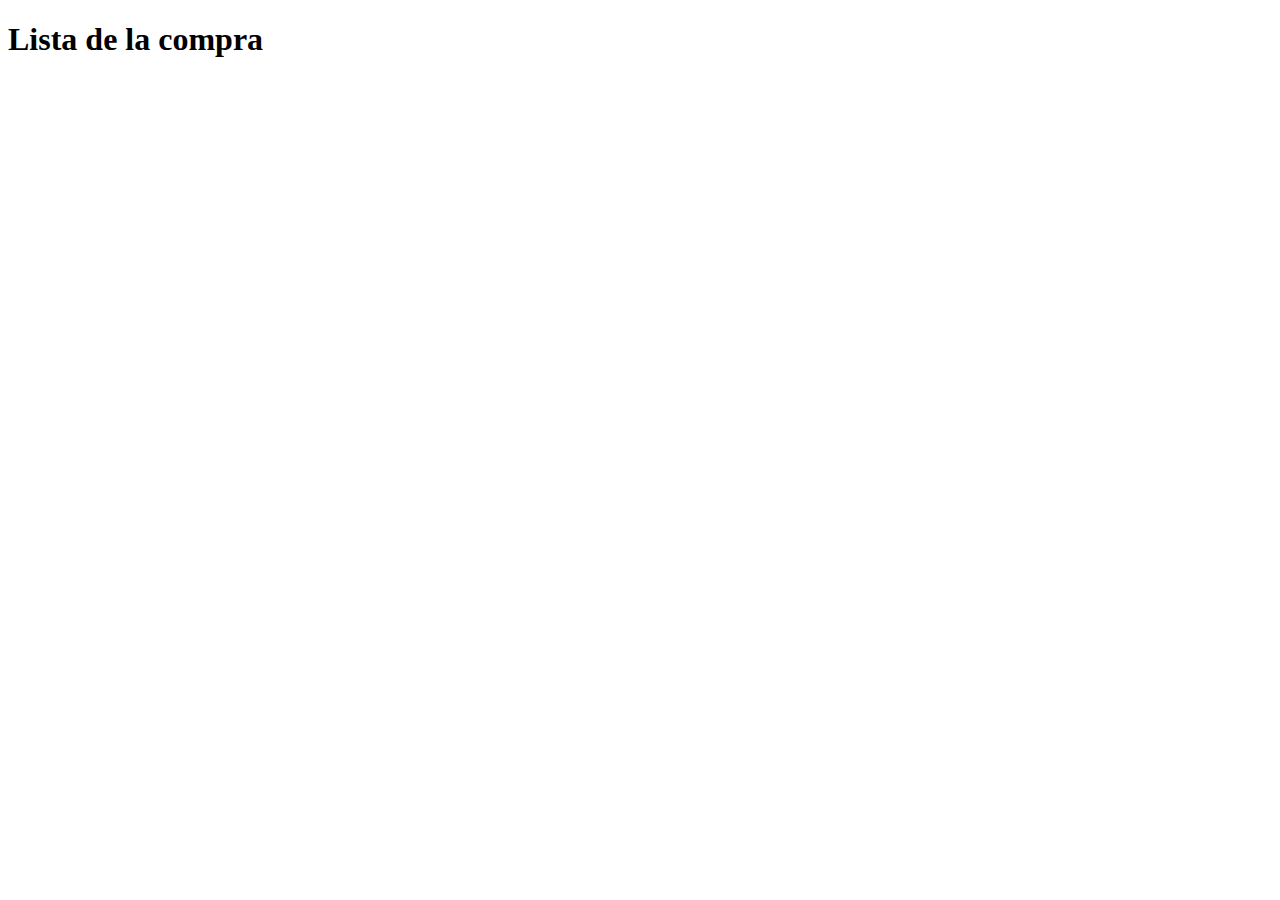
<file: lista_compra_d/index.html>
<!DOCTYPE html>
<html lang="es">
<head>
    <meta charset="UTF-8">
    <meta name="viewport" content="width=device-width, initial-scale=1.0">
    <title>Lista de Elementos</title>
    <script defer src="script.js"></script>
</head>
<body>
    <h1>Lista de la compra</h1>
    <ul id="lista"></ul>
</body>
</html>
</file>
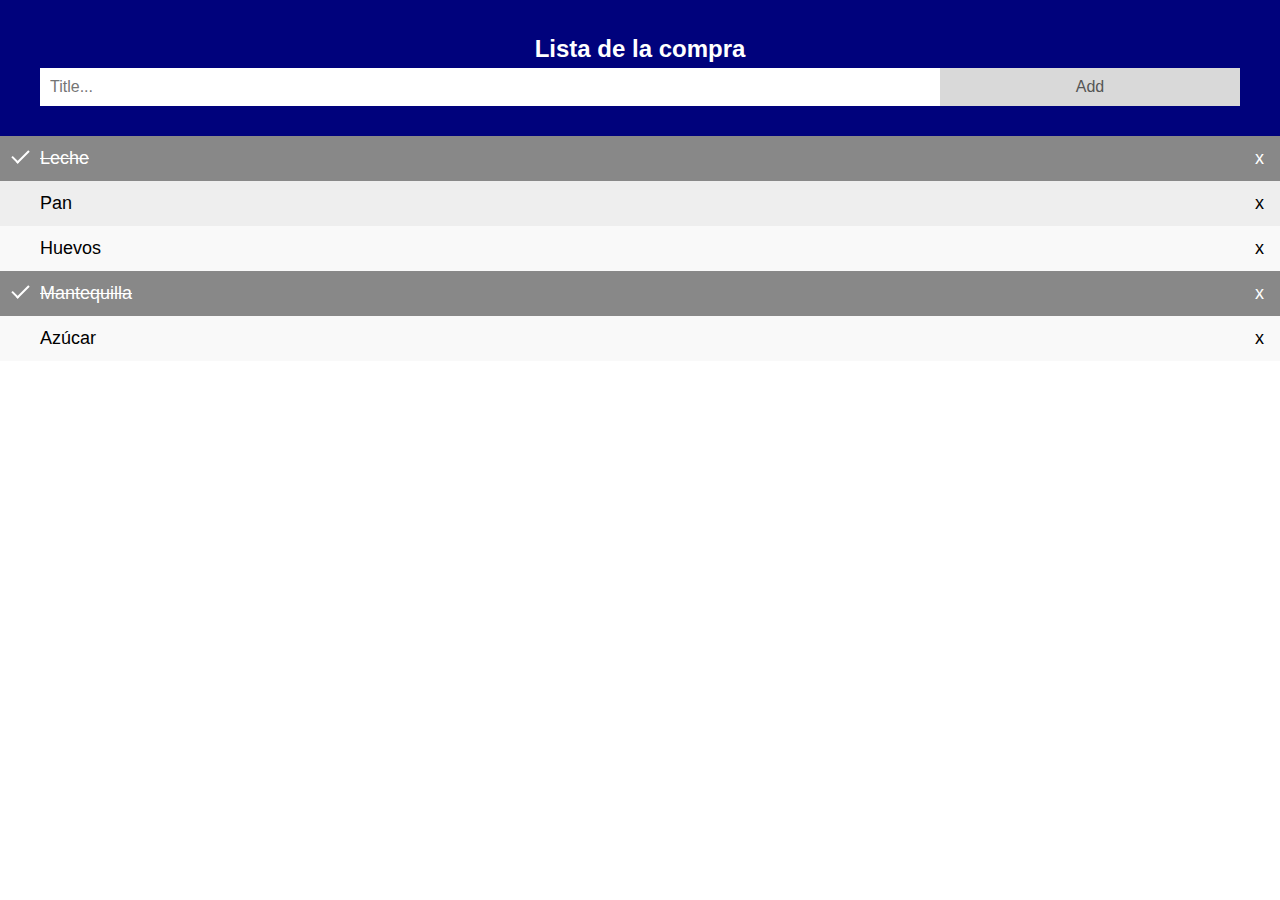
<file: lista_compra_f/index.html>
<!DOCTYPE html>
<html>
<head>
<meta name="viewport" content="width=device-width, initial-scale=1">
<script defer src="script.js"></script>
<link rel="stylesheet" type="text/css" href="styles.css">
</head>
<body>

<div id="myDIV" class="header">
  <h2 style="margin:5px">Lista de la compra</h2>
  <input type="text" id="myInput" placeholder="Title...">
  <span onclick="newElement()" class="addBtn">Add</span>
</div>

<ul id="myUL">

</ul>

</body>
</html>
</file>
<file: lista_compra_f/styles.css>
body {
    margin: 0;
    min-width: 250px;
    font-family: Arial, sans-serif;
  }
  
  * {
    box-sizing: border-box;
  }
  
  ul {
    margin: 0;
    padding: 0;
  }
  
  ul li {
    cursor: pointer;
    position: relative;
    padding: 12px 8px 12px 40px;
    list-style-type: none;
    background: #eee;
    font-size: 18px;
    transition: 0.2s;
    
    -webkit-user-select: none;
    -moz-user-select: none;
    -ms-user-select: none;
    user-select: none;
  }
  
  /* Hace que los impprares funcionen distinto */
  ul li:nth-child(odd) {
    background: #f9f9f9;
  }
  
  ul li:hover {
    background: #ddd;
  }
  
  ul li.checked {
    background: #888;
    color: #fff;
    text-decoration: line-through;
  }
  
  ul li.checked::before {
    content: '';
    position: absolute;
    border-color: #fff;
    border-style: solid;
    border-width: 0 2px 2px 0;
    top: 10px;
    left: 16px;
    transform: rotate(45deg);
    height: 15px;
    width: 7px;
  }
  
  .close {
    position: absolute;
    right: 0;
    top: 0;
    padding: 12px 16px 12px 16px;
  }
  
  .close:hover {
    background-color: #f44336;
    color: white;
  }
  
  .header {
    background-color: #00027c;
    padding: 30px 40px;
    color: white;
    text-align: center;
  }
  
  .header:after {
    content: "";
    display: table;
    clear: both;
  }
  
  input {
    margin: 0;
    border: none;
    border-radius: 0;
    width: 75%;
    padding: 10px;
    float: left;
    font-size: 16px;
  }
  
  .addBtn {
    padding: 10px;
    width: 25%;
    background: #d9d9d9;
    color: #555;
    float: left;
    text-align: center;
    font-size: 16px;
    cursor: pointer;
    transition: 0.3s;
    border-radius: 0;
  }
  
  .addBtn:hover {
    background-color: #bbb;
  }
</file>
